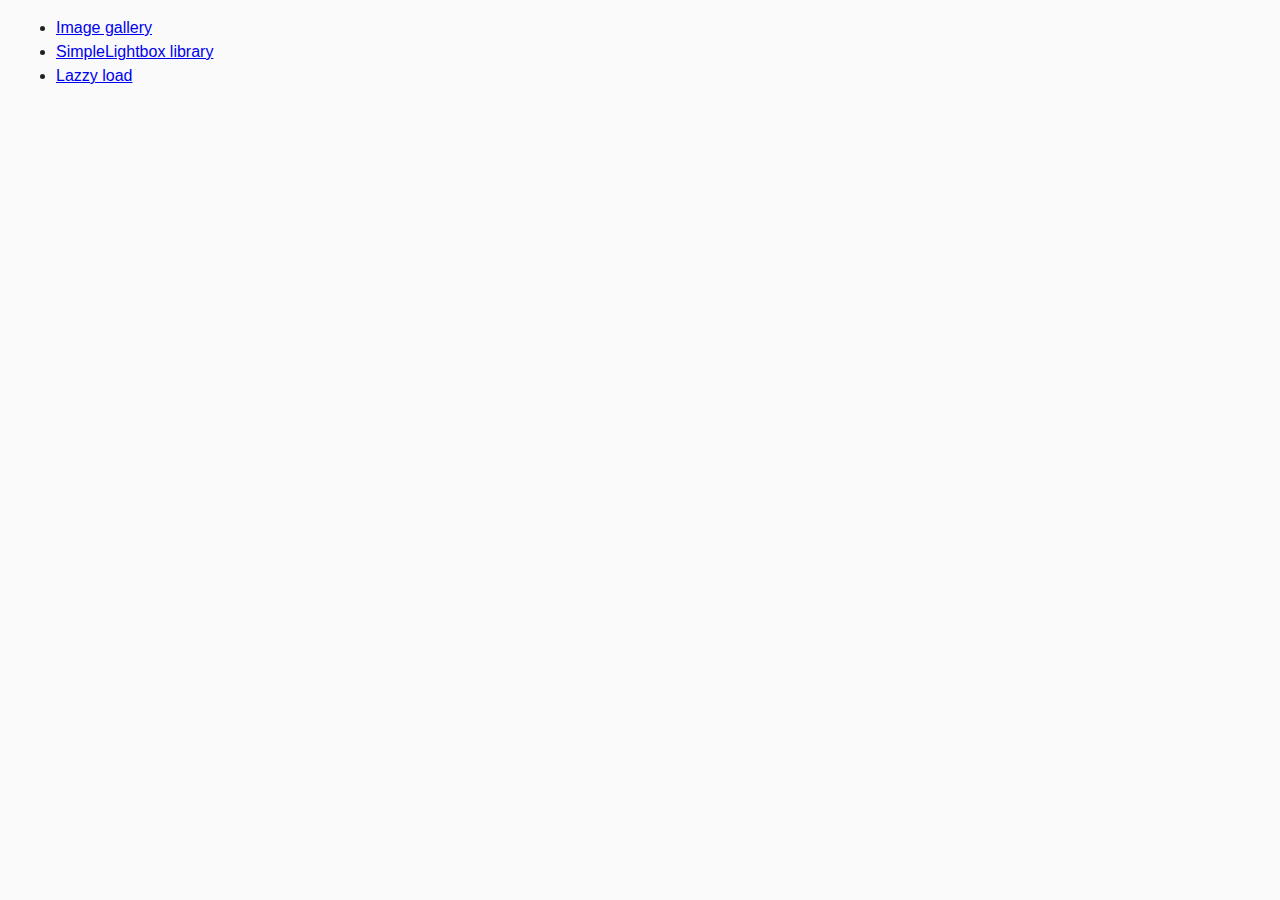
<file: src 2/index.html>
<!DOCTYPE html>
<html lang="en">
  <head>
    <meta charset="UTF-8" />
    <meta name="viewport" content="width=device-width, initial-scale=1.0" />
    <meta http-equiv="X-UA-Compatible" content="ie=edge" />
    <title>Homework 7</title>
    <link rel="stylesheet" href="css/common.css" />
  </head>
  <body>
    <ul>
      <li><a href="01-gallery.html">Image gallery</a></li>
      <li><a href="02-lightbox.html">SimpleLightbox library</a></li>
      <li><a href="03-lazzyLoad.html">Lazzy load</a></li>
    </ul>
  </body>
</html>
</file>
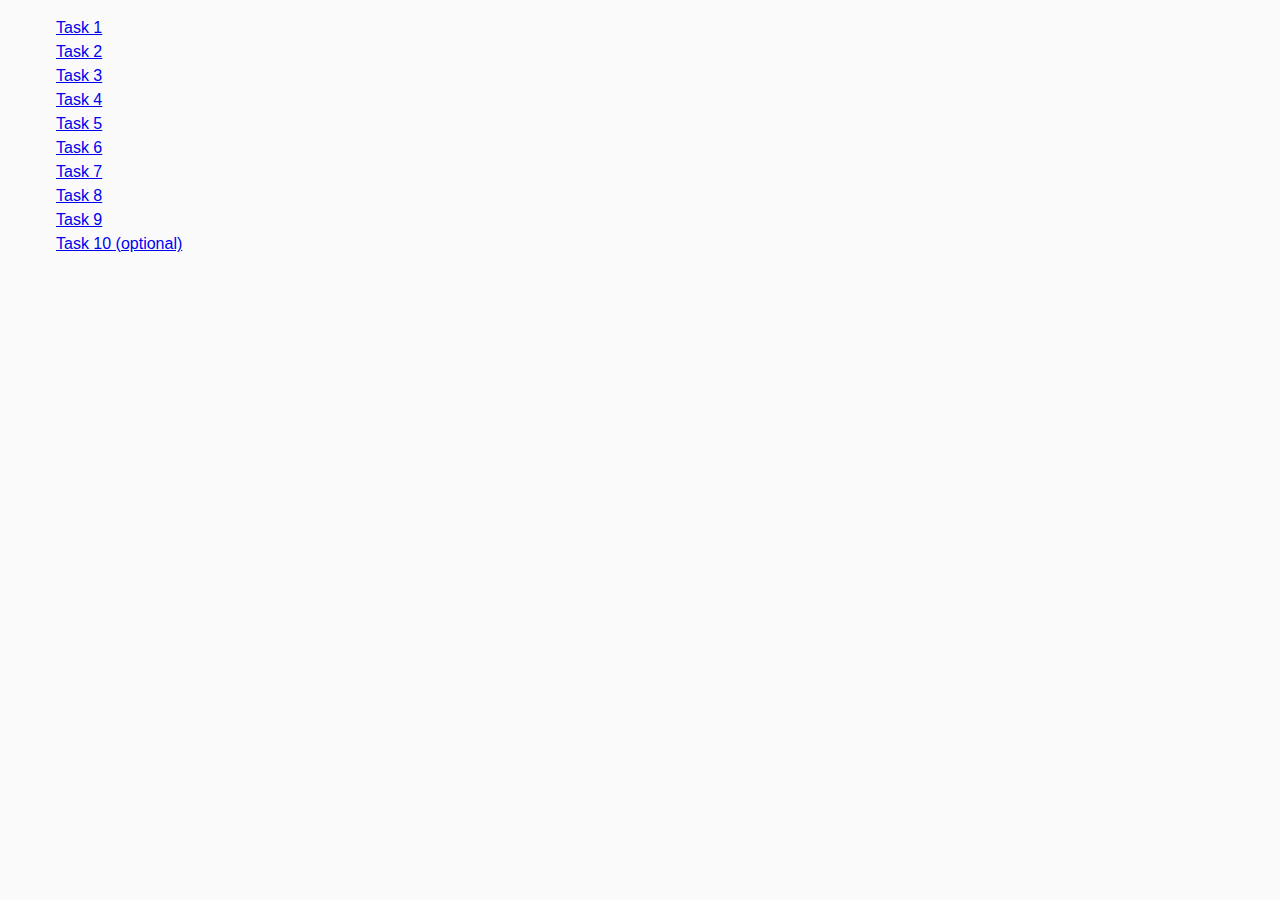
<file: src/index.html>
<!DOCTYPE html>
<html lang="ru">
  <head>
    <meta charset="UTF-8" />
    <meta http-equiv="X-UA-Compatible" content="IE=edge" />
    <meta name="viewport" content="width=device-width, initial-scale=1.0" />
    <title>Homework 6</title>
    <link rel="stylesheet" href="css/common.css" />
  </head>
  <body>
    <ul>
      <li><a href="task-01.html">Task 1</a></li>
      <li><a href="task-02.html">Task 2</a></li>
      <li><a href="task-03.html">Task 3</a></li>
      <li><a href="task-04.html">Task 4</a></li>
      <li><a href="task-05.html">Task 5</a></li>
      <li><a href="task-06.html">Task 6</a></li>
      <li><a href="task-07.html">Task 7</a></li>
      <li><a href="task-08.html">Task 8</a></li>
      <li><a href="task-09.html">Task 9</a></li>
      <li><a href="task-10.html">Task 10 (optional)</a></li>
    </ul>
  </body>
</html>
</file>
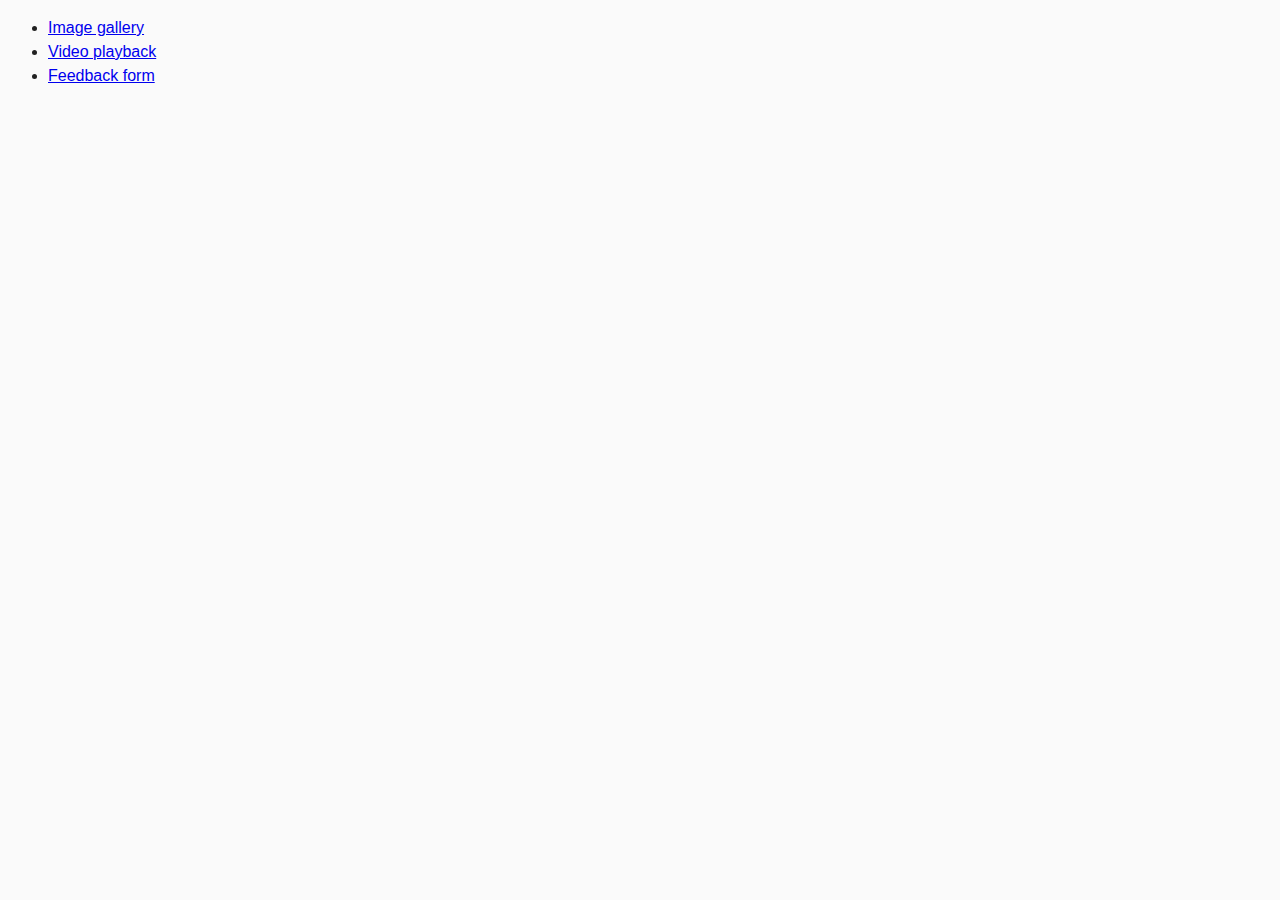
<file: homework-8/src/index.html>
<!DOCTYPE html>
<html lang="en">
  <head>
    <meta charset="UTF-8" />
    <meta http-equiv="X-UA-Compatible" content="IE=edge" />
    <meta name="viewport" content="width=device-width, initial-scale=1.0" />
    <title>Homework 8</title>
    <link rel="stylesheet" href="css/common.css" />
  </head>
  <body>
    <ul>
      <li><a href="01-gallery.html">Image gallery</a></li>
      <li><a href="02-video.html">Video playback</a></li>
      <li><a href="03-feedback.html">Feedback form</a></li>
    </ul>
  </body>
</html>
</file>
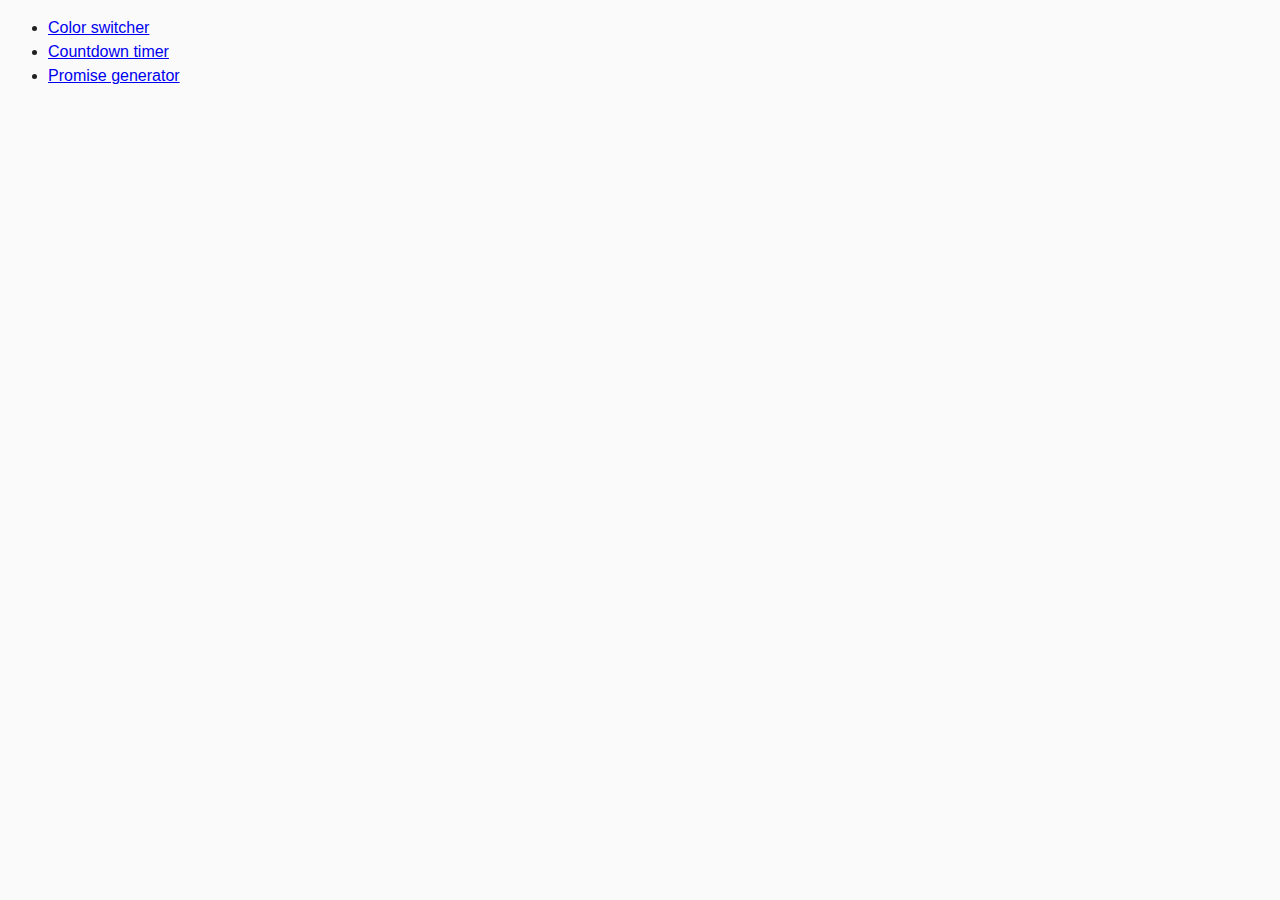
<file: homework-9/src/index.html>
<!DOCTYPE html>
<html lang="en">
  <head>
    <meta charset="UTF-8" />
    <meta name="viewport" content="width=device-width, initial-scale=1.0" />
    <title>Homework 9</title>
    <link rel="stylesheet" href="css/common.css" />
  </head>
  <body>
    <ul>
      <li><a href="01-color-switcher.html">Color switcher</a></li>
      <li><a href="02-timer.html">Countdown timer</a></li>
      <li><a href="03-promises.html">Promise generator</a></li>
    </ul>
  </body>
</html>
</file>
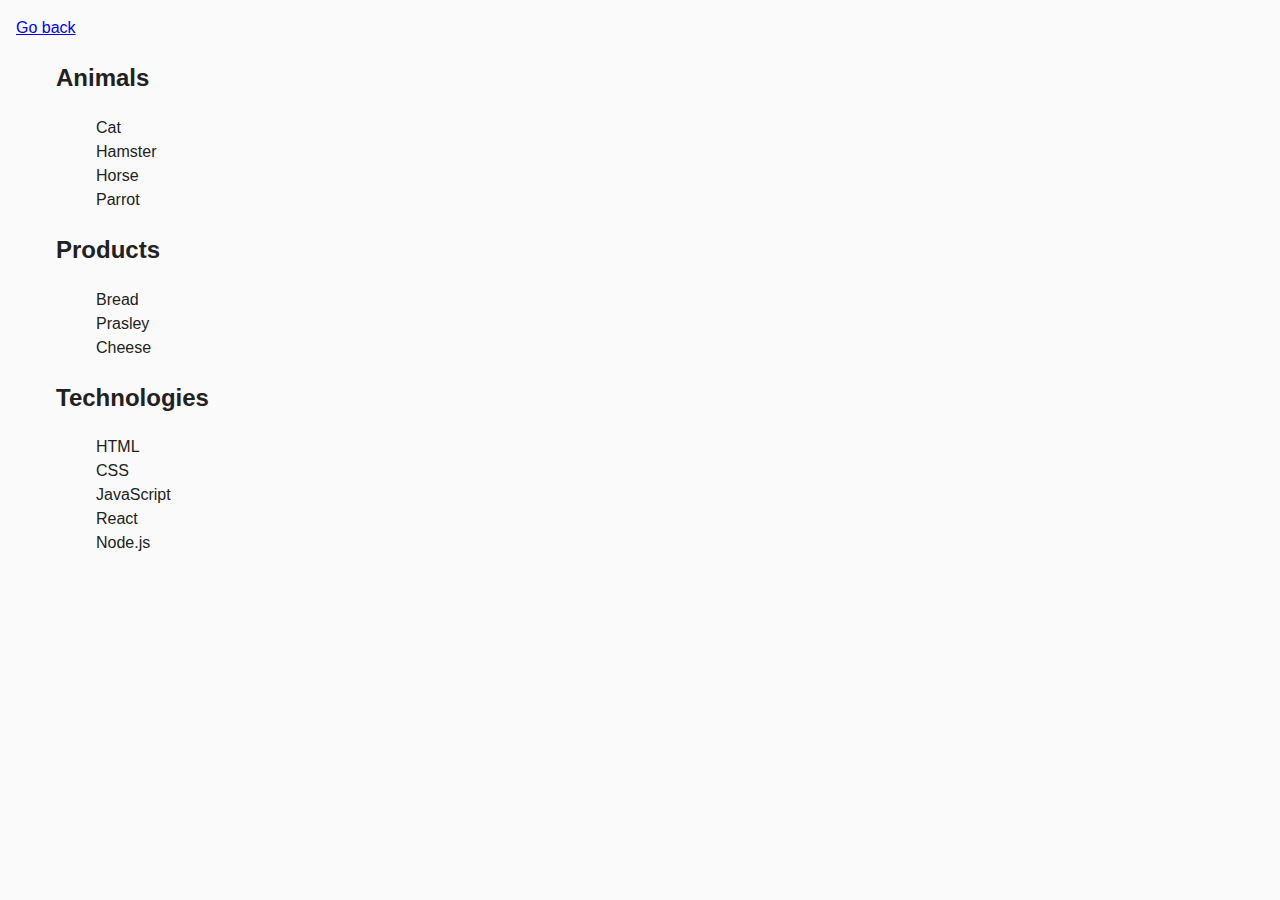
<file: src/task-01.html>
<!DOCTYPE html>
<html lang="ru">
  <head>
    <meta charset="UTF-8" />
    <meta http-equiv="X-UA-Compatible" content="IE=edge" />
    <meta name="viewport" content="width=device-width, initial-scale=1.0" />
    <title>Task 1</title>
    <link rel="stylesheet" href="css/common.css" />
  </head>
  <body>
    <p><a href="index.html">Go back</a></p>

    <ul id="categories">
      <li class="item">
        <h2>Animals</h2>

        <ul>
          <li>Cat</li>
          <li>Hamster</li>
          <li>Horse</li>
          <li>Parrot</li>
        </ul>
      </li>
      <li class="item">
        <h2>Products</h2>

        <ul>
          <li>Bread</li>
          <li>Prasley</li>
          <li>Cheese</li>
        </ul>
      </li>
      <li class="item">
        <h2>Technologies</h2>

        <ul>
          <li>HTML</li>
          <li>CSS</li>
          <li>JavaScript</li>
          <li>React</li>
          <li>Node.js</li>
        </ul>
      </li>
    </ul>

    <script src="js/task-01.js" type="module"></script>
  </body>
</html>
</file>
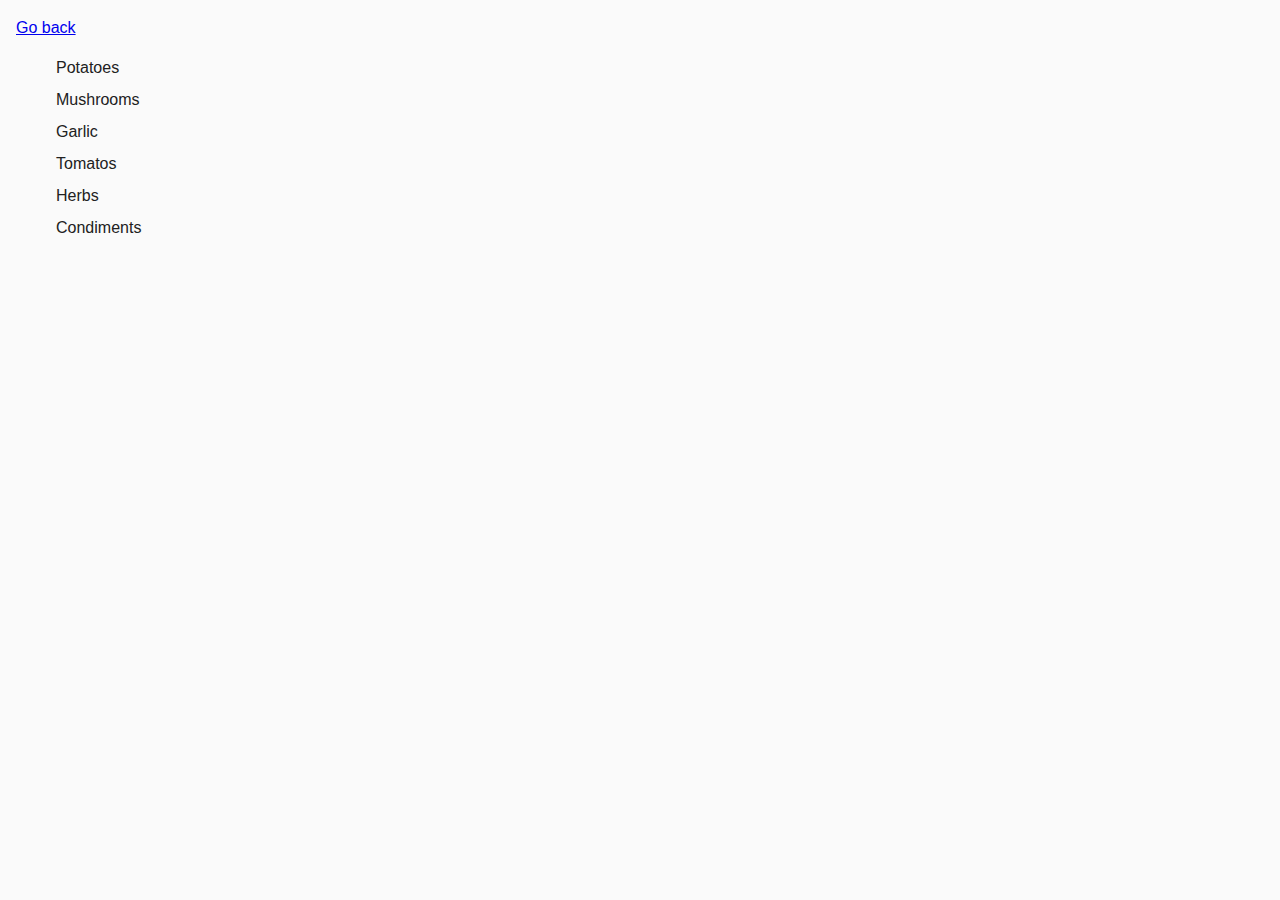
<file: src/task-02.html>
<!DOCTYPE html>
<html lang="ru">
  <head>
    <meta charset="UTF-8" />
    <meta http-equiv="X-UA-Compatible" content="IE=edge" />
    <meta name="viewport" content="width=device-width, initial-scale=1.0" />
    <title>Task 2</title>
    <link rel="stylesheet" href="css/common.css" />
    <style>
      .item {
        font-weight: 500;
      }

      .item:not(:last-child) {
        margin-bottom: 8px;
      }
    </style>
  </head>
  <body>
    <p><a href="index.html">Go back</a></p>

    <ul id="ingredients"></ul>

    <script src="js/task-02.js" type="module"></script>
  </body>
</html>
</file>
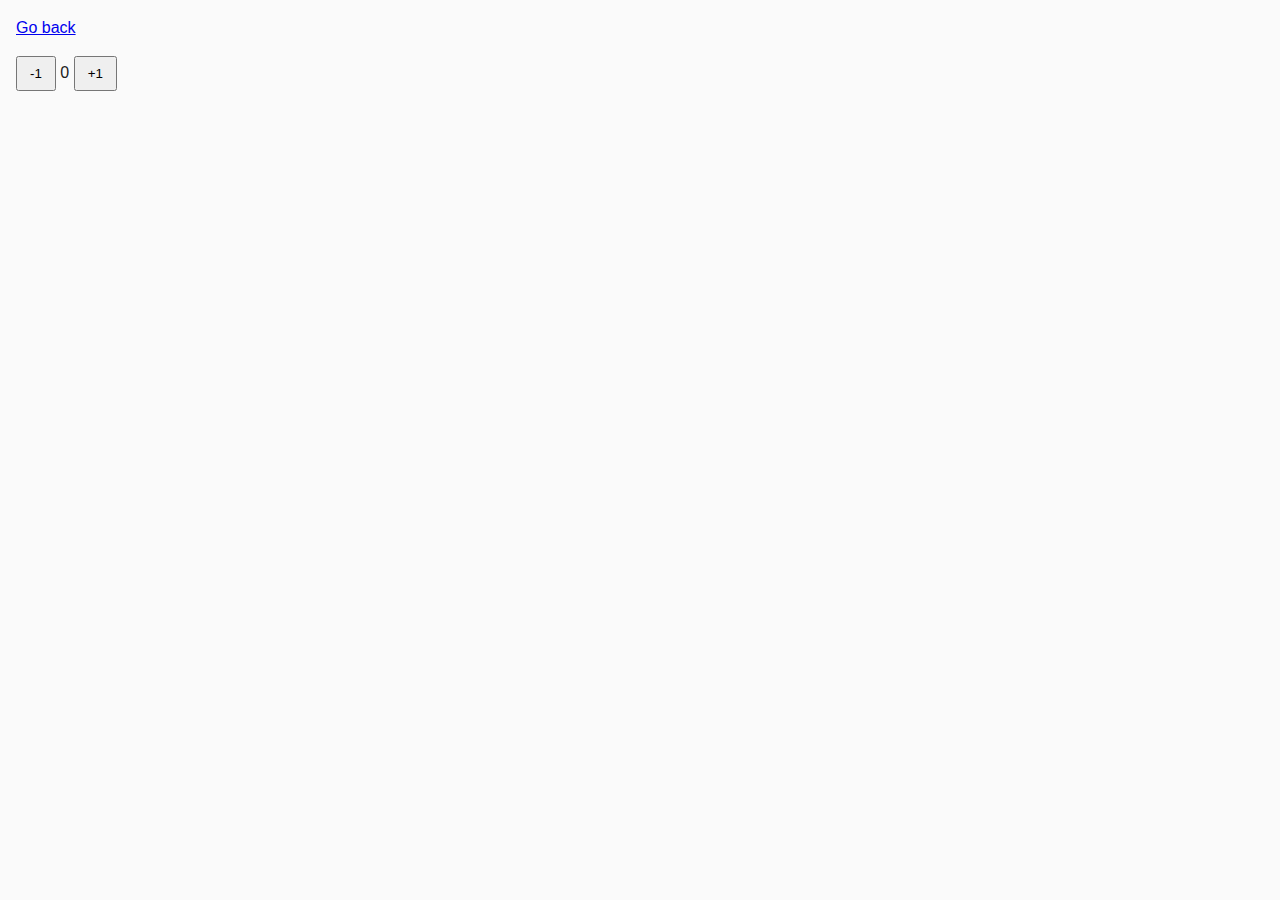
<file: src/task-04.html>
<!DOCTYPE html>
<html lang="ru">
  <head>
    <meta charset="UTF-8" />
    <meta http-equiv="X-UA-Compatible" content="IE=edge" />
    <meta name="viewport" content="width=device-width, initial-scale=1.0" />
    <title>Task 4</title>
    <link rel="stylesheet" href="css/common.css" />
  </head>
  <body>
    <p><a href="index.html">Go back</a></p>

    <div id="counter">
      <button type="button" data-action="decrement">-1</button>
      <span id="value">0</span>
      <button type="button" data-action="increment">+1</button>
    </div>

    <script src="js/task-04.js" type="module"></script>
  </body>
</html>
</file>
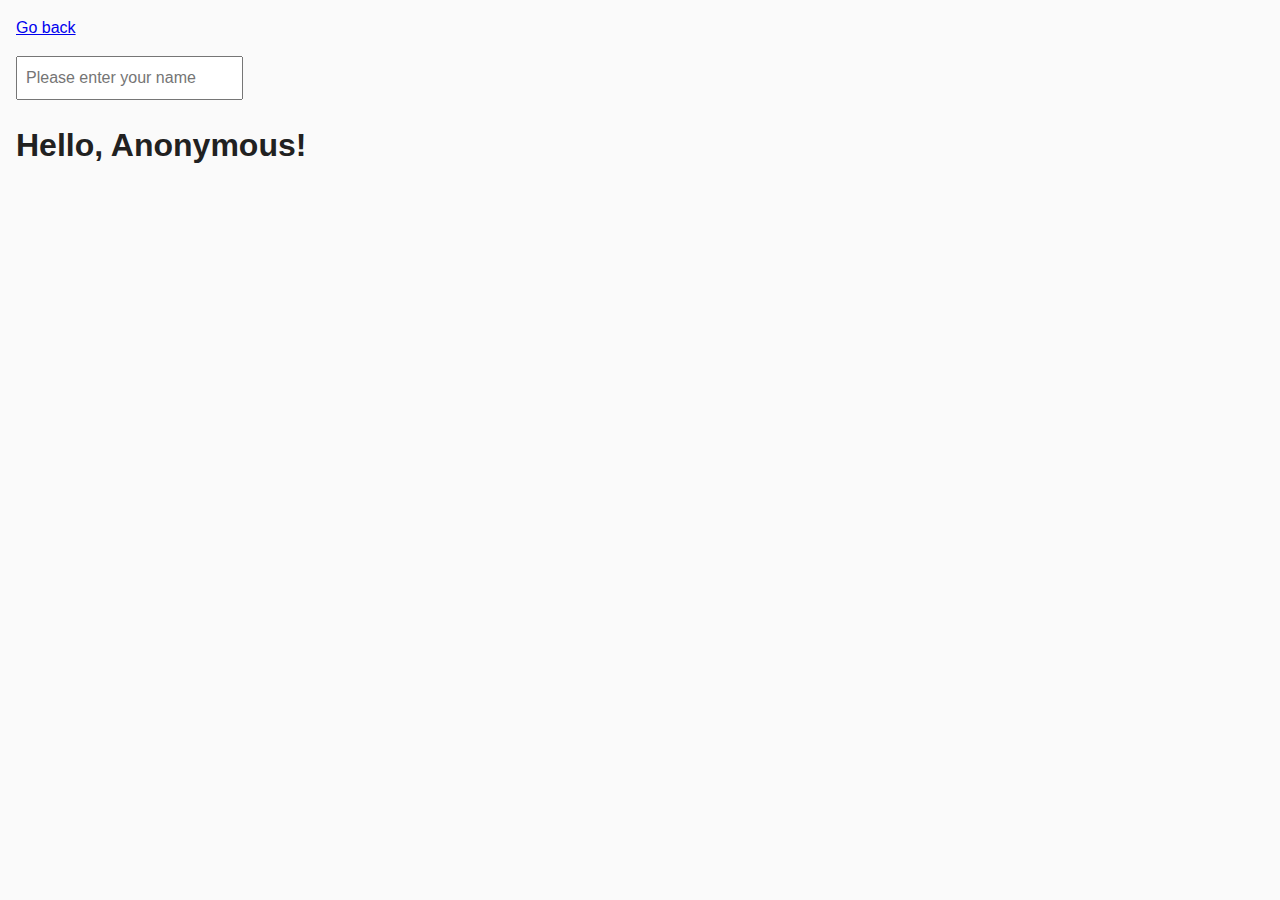
<file: src/task-05.html>
<!DOCTYPE html>
<html lang="ru">
  <head>
    <meta charset="UTF-8" />
    <meta http-equiv="X-UA-Compatible" content="IE=edge" />
    <meta name="viewport" content="width=device-width, initial-scale=1.0" />
    <title>Task 5</title>
    <link rel="stylesheet" href="css/common.css" />
  </head>
  <body>
    <p><a href="index.html">Go back</a></p>

    <input type="text" id="name-input" placeholder="Please enter your name" />
    <h1>Hello, <span id="name-output">Anonymous</span>!</h1>

    <script src="js/task-05.js" type="module"></script>
  </body>
</html>
</file>
<file: src 2/css/common.css>
* {
  box-sizing: border-box;
}

body {
  margin: 16px;
  font-family: -apple-system, BlinkMacSystemFont, 'Segoe UI', Roboto, Oxygen,
    Ubuntu, Cantarell, 'Open Sans', 'Helvetica Neue', sans-serif;
  -webkit-font-smoothing: antialiased;
  -moz-osx-font-smoothing: grayscale;
  background-color: #fafafa;
  color: #212121;
  line-height: 1.5;
}

input {
  padding: 8px;
  font: inherit;
}

button {
  padding: 8px 12px;
  cursor: pointer;
}
</file>
<file: src/css/common.css>
* {
  box-sizing: border-box;
}

li {
  list-style: none;
}

body {
  margin: 16px;
  font-family: -apple-system, BlinkMacSystemFont, "Segoe UI", Roboto, Oxygen,
    Ubuntu, Cantarell, "Open Sans", "Helvetica Neue", sans-serif;
  -webkit-font-smoothing: antialiased;
  -moz-osx-font-smoothing: grayscale;
  background-color: #fafafa;
  color: #212121;
  line-height: 1.5;
}

input {
  padding: 8px;
  font: inherit;
}

button {
  padding: 8px 12px;
  cursor: pointer;
}

.galeryItemImg {
  height: 140px;
  border-radius: 10px;
}

.gallery {
  display: flex;
}

.galleryItem {
  margin-left: 15px;
}
</file>
<file: homework-8/src/css/common.css>
* {
  box-sizing: border-box;
}

body {
  font-family: -apple-system, BlinkMacSystemFont, 'Segoe UI', Roboto,
    Oxygen-Sans, Ubuntu, Cantarell, 'Helvetica Neue', sans-serif;
  -webkit-font-smoothing: antialiased;
  -moz-osx-font-smoothing: grayscale;
  background-color: #fafafa;
  color: #212121;
  line-height: 1.5;
}

img {
  display: block;
  max-width: 100%;
}
</file>
<file: homework-9/src/css/common.css>
* {
  box-sizing: border-box;
}

body {
  font-family: -apple-system, BlinkMacSystemFont, 'Segoe UI', Roboto, Oxygen-Sans, Ubuntu, Cantarell,
    'Helvetica Neue', sans-serif;
  -webkit-font-smoothing: antialiased;
  -moz-osx-font-smoothing: grayscale;
  background-color: #fafafa;
  color: #212121;
  line-height: 1.5;
}

img {
  display: block;
  max-width: 100%;
}
.timer {
  display: flex;
  flex-wrap: wrap;
  width: 400px;
}
.field {
  flex: 1 1 100px;
}

.value {
  font-size: 50px;
}
</file>
